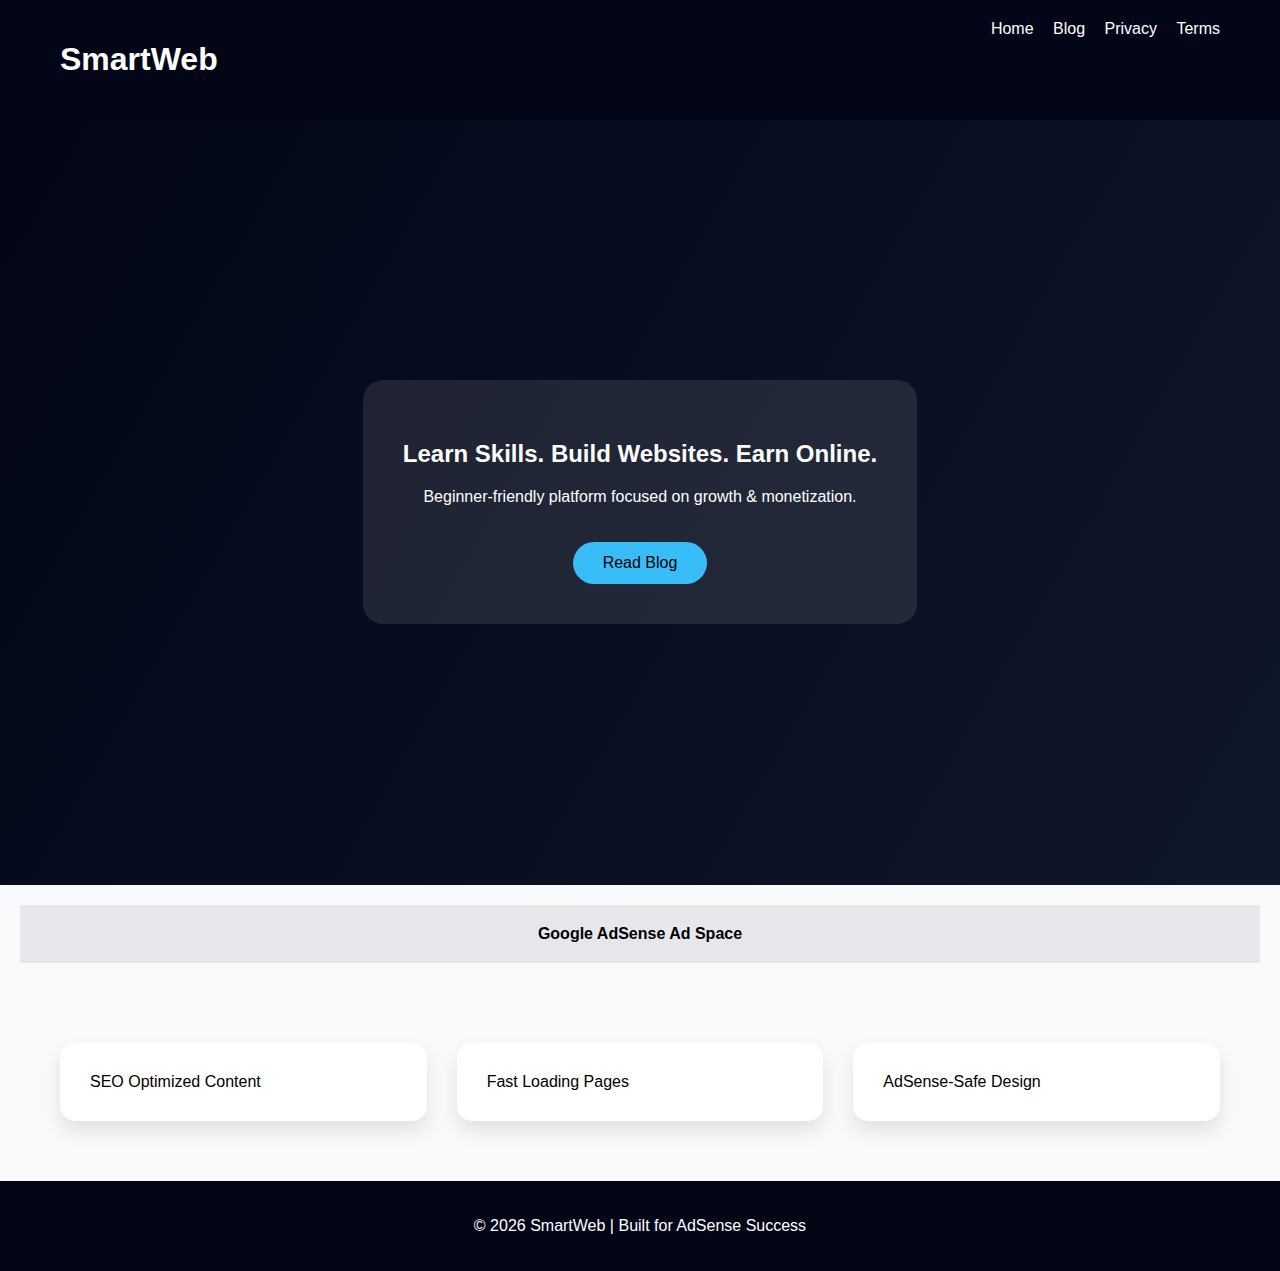
<file: index.html>
<!DOCTYPE html>
<html lang="en">
<head>
<meta charset="UTF-8">
<title>SmartWeb | Learn & Earn Online</title>
<meta name="viewport" content="width=device-width, initial-scale=1.0">
<meta name="description" content="Learn blogging, SEO, and online earning with SmartWeb">
<link rel="stylesheet" href="style.css">
</head>

<body>

<header class="navbar">
  <h1 class="logo">Smart<span>Web</span></h1>
  <nav>
    <a href="index.html">Home</a>
    <a href="post.html" target="_blank">Blog</a>
    <a href="privacy.html" target="_blank">Privacy</a>
    <a href="terms.html" target="_blank">Terms</a>
  </nav>
</header>

<section class="hero">
  <div class="glass">
    <h2>Learn Skills. Build Websites. Earn Online.</h2>
    <p>Beginner-friendly platform focused on growth & monetization.</p>
    <a href="post.html" class="btn">Read Blog</a>
  </div>
</section>

<!-- AD ZONE -->
<div class="ads">Google AdSense Ad Space</div>

<section class="features">
  <div class="feature">SEO Optimized Content</div>
  <div class="feature">Fast Loading Pages</div>
  <div class="feature">AdSense-Safe Design</div>
</section>

<footer>
  <p>© 2026 SmartWeb | Built for AdSense Success</p>
</footer>

</body>
</html>
</file>
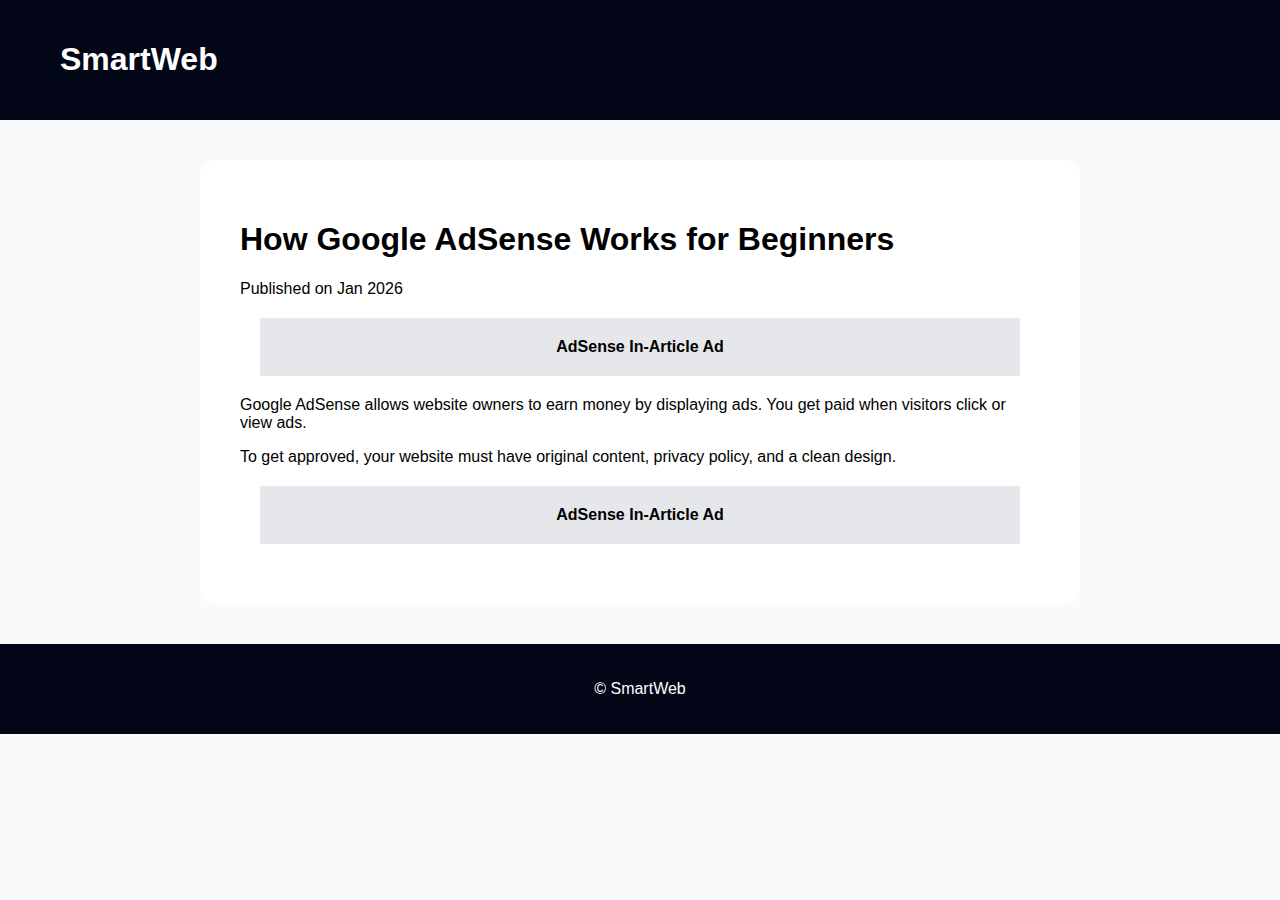
<file: post.html>
<!DOCTYPE html>
<html lang="en">
<head>
<meta charset="UTF-8">
<title>How Google AdSense Works</title>
<link rel="stylesheet" href="style.css">
</head>

<body>

<header class="navbar">
  <h1 class="logo">Smart<span>Web</span></h1>
</header>

<article class="post-page">
  <h1>How Google AdSense Works for Beginners</h1>
  <p class="date">Published on Jan 2026</p>

  <div class="ads">AdSense In-Article Ad</div>

  <p>
    Google AdSense allows website owners to earn money by displaying ads.
    You get paid when visitors click or view ads.
  </p>

  <p>
    To get approved, your website must have original content, privacy policy,
    and a clean design.
  </p>

  <div class="ads">AdSense In-Article Ad</div>

</article>

<footer>
  <p>© SmartWeb</p>
</footer>

</body>
</html>
</file>
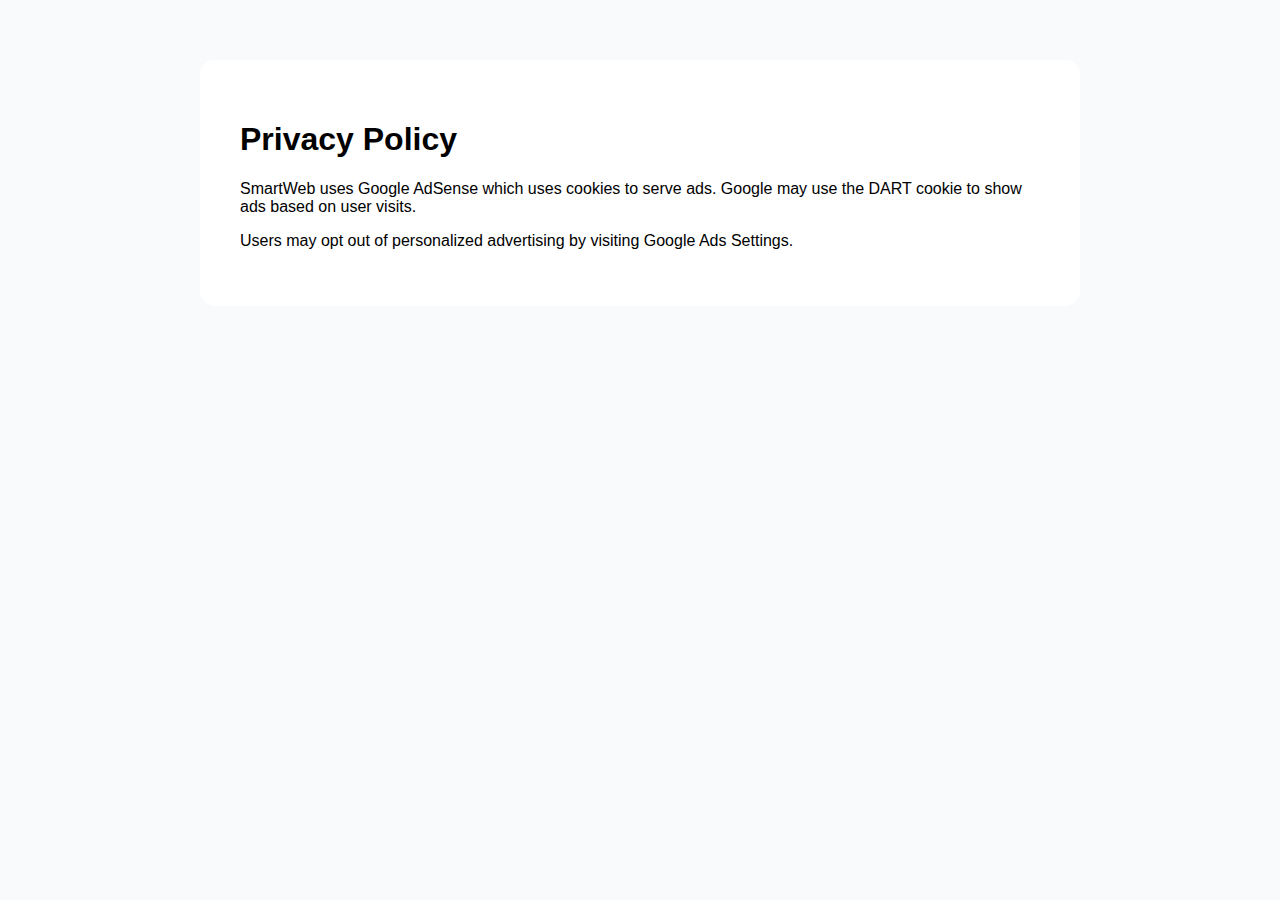
<file: privacy.html>
<!DOCTYPE html>
<html>
<head>
<title>Privacy Policy</title>
<link rel="stylesheet" href="style.css">
</head>
<body>

<div class="page">
<h1>Privacy Policy</h1>
<p>
SmartWeb uses Google AdSense which uses cookies to serve ads.
Google may use the DART cookie to show ads based on user visits.
</p>
<p>
Users may opt out of personalized advertising by visiting Google Ads Settings.
</p>
</div>

</body>
</html>
</file>
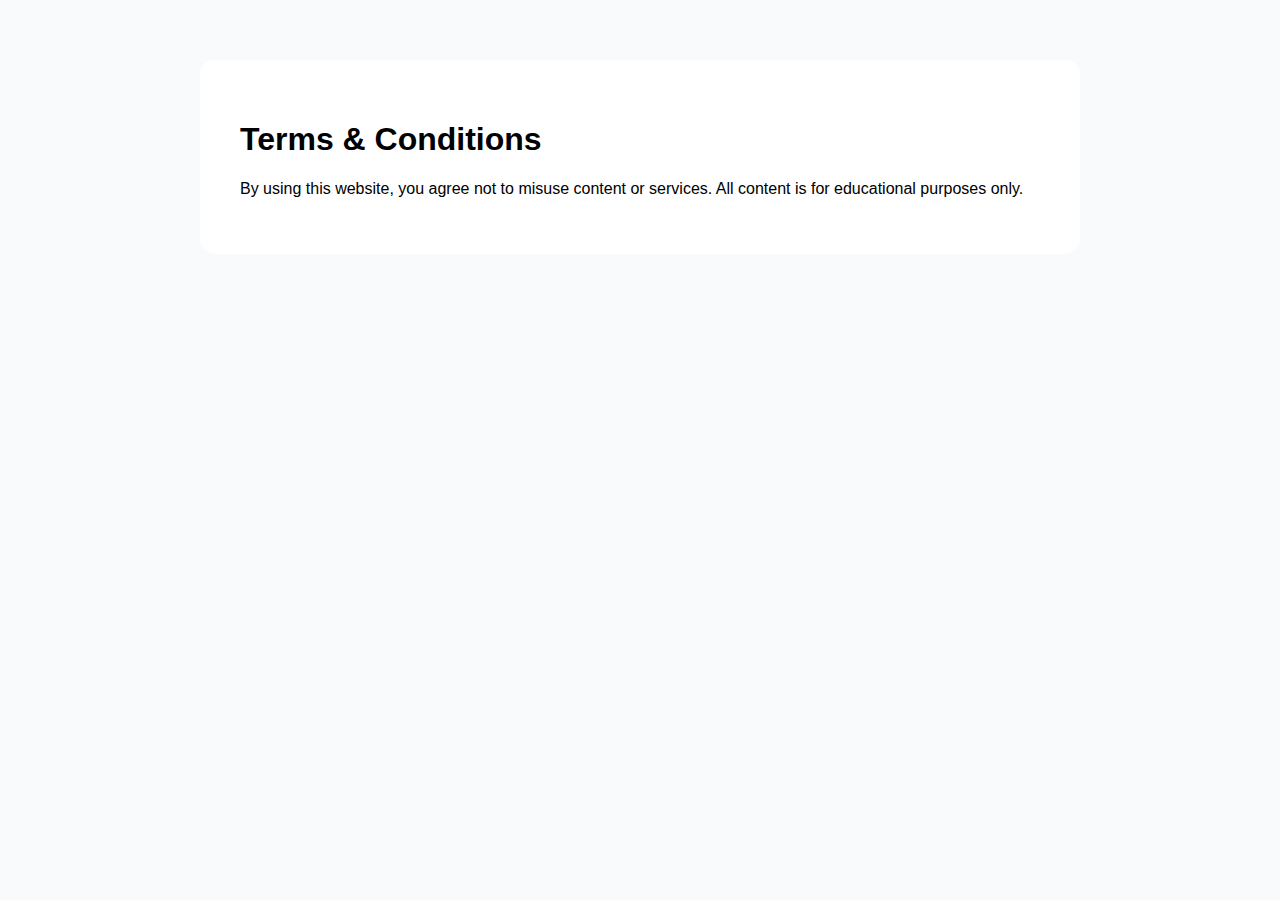
<file: terms.html>
<!DOCTYPE html>
<html>
<head>
<title>Terms & Conditions</title>
<link rel="stylesheet" href="style.css">
</head>
<body>

<div class="page">
<h1>Terms & Conditions</h1>
<p>
By using this website, you agree not to misuse content or services.
All content is for educational purposes only.
</p>
</div>

</body>
</html>
</file>
<file: style.css>
body{
  margin:0;
  font-family:Segoe UI, sans-serif;
  background:#f8fafc;
}

.navbar{
  padding:20px 60px;
  background:#020617;
  color:white;
  display:flex;
  justify-content:space-between;
}

nav a{
  color:white;
  margin-left:15px;
  text-decoration:none;
}

.hero{
  height:85vh;
  display:flex;
  align-items:center;
  justify-content:center;
  background:linear-gradient(120deg,#020617,#0f172a);
}

.glass{
  background:rgba(255,255,255,0.1);
  padding:40px;
  border-radius:20px;
  color:white;
  text-align:center;
}

.btn{
  padding:12px 30px;
  background:#38bdf8;
  border-radius:30px;
  color:black;
  text-decoration:none;
  display:inline-block;
  margin-top:20px;
}

.features{
  display:grid;
  grid-template-columns:repeat(auto-fit,minmax(250px,1fr));
  gap:30px;
  padding:60px;
}

.feature{
  background:white;
  padding:30px;
  border-radius:15px;
  box-shadow:0 10px 20px rgba(0,0,0,0.1);
}

.ads{
  text-align:center;
  background:#e5e7eb;
  padding:20px;
  margin:20px;
  font-weight:bold;
}

.post-page{
  max-width:800px;
  margin:40px auto;
  background:white;
  padding:40px;
  border-radius:15px;
}

.page{
  max-width:800px;
  margin:60px auto;
  background:white;
  padding:40px;
  border-radius:15px;
}

footer{
  text-align:center;
  padding:20px;
  background:#020617;
  color:white;
}
</file>
